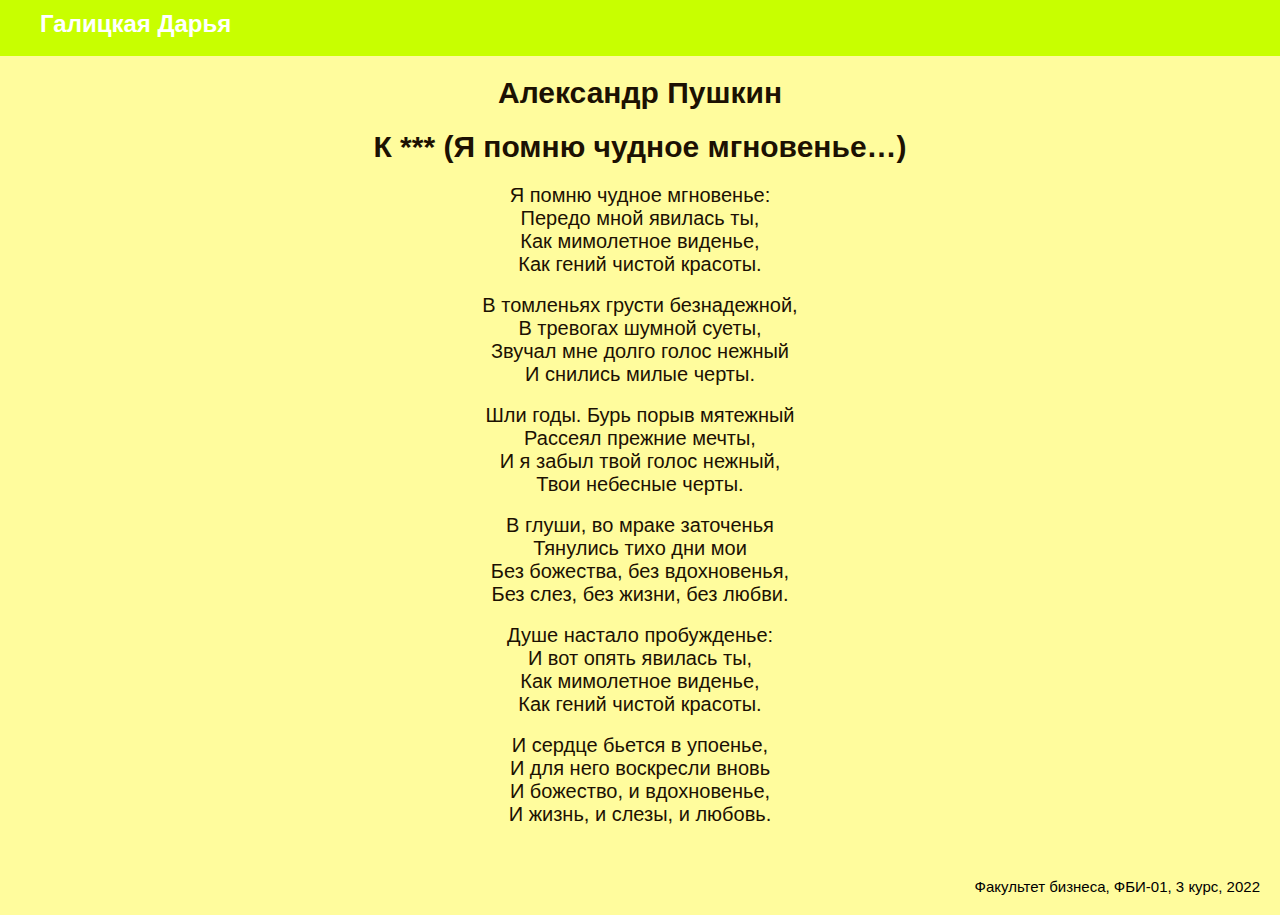
<file: lab4.html>
<!DOCTYPE html>
<html>
    <head>
        <meta charset="utf-8">
        <title>Галицкая Дарья. ФБИ-01. Лабораторная работа 3</title>
        <style>
            body {
                background-color: rgb(255, 252, 157);
                color: rgb(28, 17, 2);
                font-size: 20px;
                font-family: Gill Sans, sans-serif;
                margin: 0;
            }
            .header {
                background-color: rgb(200, 255, 0);
                color: rgb(255, 255, 255);
                font-size: 24px; 
                font-weight: bold;
                text-align: left;
                padding: 10px 10px 18px 40px;
            }
            .footer {
                color:rgb(0, 0, 0);
                margin-top: 30px;
                padding: 20px;
                border-top: 2px solid rgb(255, 252, 157);
                font-style: inherit;
                text-align: right;
                font-size: 15px;
            }
            h1 {
                font-size: 30px;
                text-align: center;
            }
            p {
                width: 450px;
                margin: 18px auto;
                text-align:center;
            }
            p:hover {
                color:rgb(255, 136, 0);
                text-shadow: 3px 3px 5px rgb(243, 243, 12);
            }
        </style>
    </head>
    <body>
        <div class="header">
            Галицкая Дарья
        </div>
        <div class="content">
            <h1>Александр Пушкин</h1>

            <h1>К *** (Я помню чудное мгновенье…)</h1>

            <p>
                Я помню чудное мгновенье:<br>
                Передо мной явилась ты,<br>
                Как мимолетное виденье,<br>
                Как гений чистой красоты.
            </p>

            <p>
                В томленьях грусти безнадежной,<br>
                В тревогах шумной суеты,<br>
                Звучал мне долго голос нежный<br>
                И снились милые черты.
            </p>

            <p>
                Шли годы. Бурь порыв мятежный<br>
                Рассеял прежние мечты,<br>
                И я забыл твой голос нежный,<br>
                Твои небесные черты.
            </p>

            <p>
                В глуши, во мраке заточенья<br>
                Тянулись тихо дни мои<br>
                Без божества, без вдохновенья,<br>
                Без слез, без жизни, без любви.
            </p>

            <p>
                Душе настало пробужденье:<br>
                И вот опять явилась ты,<br>
                Как мимолетное виденье,<br>
                Как гений чистой красоты.
            </p>

            <p>
                И сердце бьется в упоенье,<br>
                И для него воскресли вновь<br>
                И божество, и вдохновенье,<br>
                И жизнь, и слезы, и любовь.
            </p>
        </div>
        <div class="footer">
            Факультет бизнеса, ФБИ-01, 3 курс, 2022
        </div>
    </body>
</html>
</file>
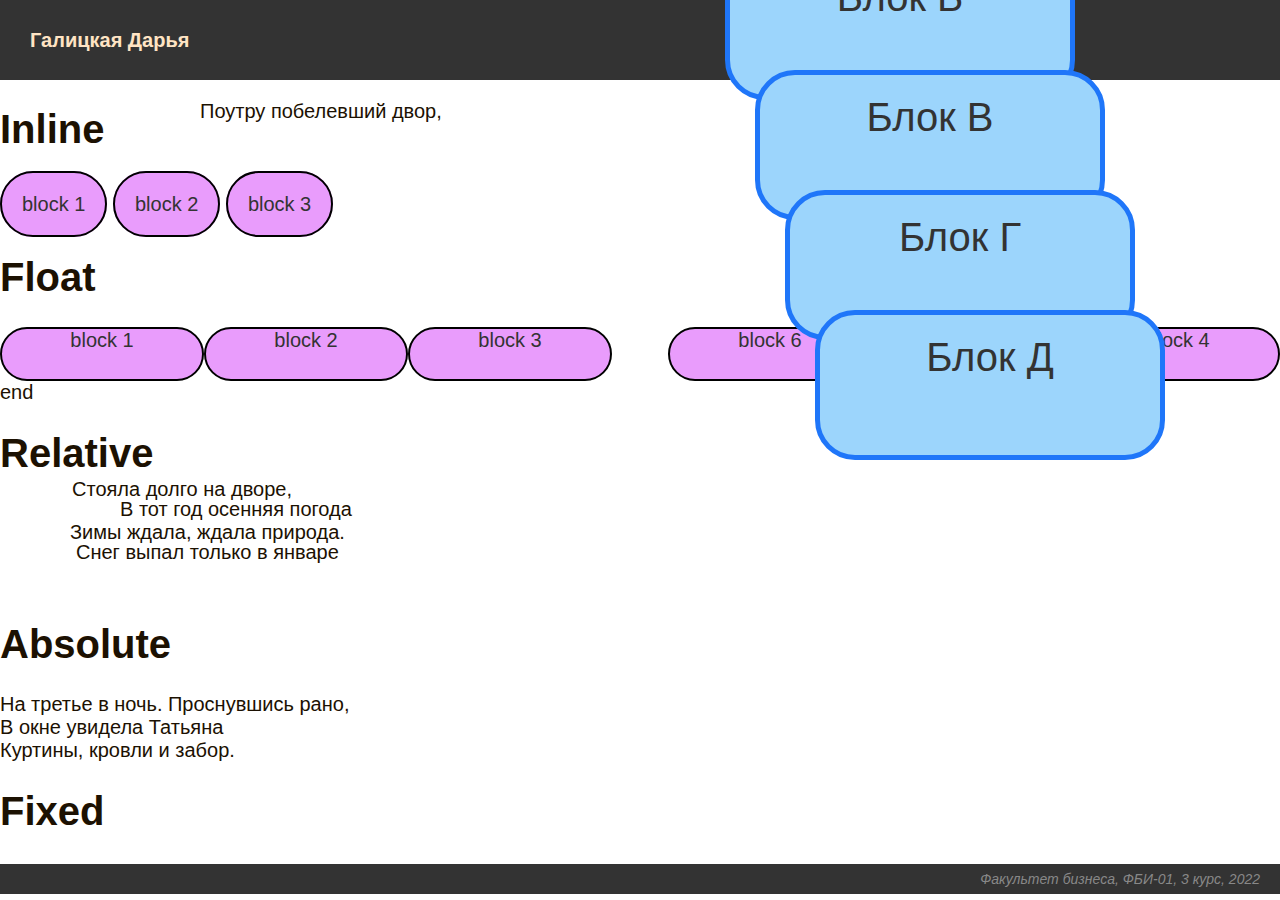
<file: lab5.html>
<!DOCTYPE html>
<html>
    <head>
        <meta charset="utf-8">
        <title>Галицкая Дарья. ФБИ-01. Лабораторная работа 5</title>
        <style>
            body {
                background-color: rgb(255, 255, 255);
                color: rgb(28, 17, 2);
                font-size: 20px;
                font-family: Arial, Helvetica, sans-serif;
                margin: 0;
                overflow-x: hidden;
            }
            .header {
                background-color: #333333;
                color:  #ffe4c4;
                font-size: 20px; 
                font-weight: bold;
                text-align: left;
                height: 80px;
                line-height: 80px;
                padding-left: 30px;
            }
            .footer {
                color: #888;
                background-color: #333;
                line-height:  30px;
                padding-right: 20px;
                font-style: italic;
                text-align: right;
                font-size: 14px;  
                height: 30px;
                margin-top: 30px;
            }
            .a {
                color: #333;
                background-color: #e99cfc;
                line-height: 50px;
                font-family: Arial, Helvetica, sans-serif;
                text-align: center;
                padding: 20px;
                font-size: 20px;
                display: inline; 
                border: 2px solid #000000;
                border-radius: 40px;
            }
            .b {
                color: #333;
                background-color: #e99cfc;
                font-family: Arial, Helvetica, sans-serif;      
                float: left;
                width: 200px;
                height: 50px; 
                border: 2px solid #000000;
                border-radius: 40px;
                text-align: center;
            }
            .c {
                color: #333;
                background-color: #e99cfc;
                font-family: Arial, Helvetica, sans-serif;
                float: right;      
                width: 200px;
                height: 50px; 
                border: 2px solid #000000;
                border-radius: 40px;
                text-align: center;
            }
            .l {
                color: #333;
                background-color: #9cd5fc;             
                font-family: Arial, Helvetica, sans-serif;
                text-align: center;
                padding: 20px;
                font-size: 40px;      
                border: 5px solid #1f76f9;
                border-radius: 40px;
                width: 300px;
                height: 100px; 
                position: relative;
            }
            .l:hover {
                background-color: #e29aff;
                color:rgb(68, 255, 0);
                text-shadow: 3px 3px 5px rgb(0, 255, 204);
                z-index: 1;
            }
        </style>   
    </head>
    <body>
        <div class="header">
            Галицкая Дарья
        </div>

        <div class="content">
            <h1>Inline</h1>
            <div class="a">block 1</div>
            <div class="a">block 2</div>
            <div class="a">block 3</div>

            <h1>Float</h1>
            <div class="b">block 1</div>
            <div class="b">block 2</div>
            <div class="b">block 3</div>

            <div class="c">block 4</div>
            <div class="c">block 5</div>
            <div class="c">block 6</div>

            <div style="clear: both;">end</div>

            <h1>Relative</h1>
            <div class="d" style="position: relative; top: -5px; left: 120px;">В тот год осенняя погода</div>
            <div class="d" style="position: relative; top: -48px; left: 72px;">Стояла долго на дворе,</div>
            <div class="d" style="position: relative; top: -28px; left: 70px;">Зимы ждала, ждала природа.</div>
            <div class="d" style="position: relative; top: -31px; left: 76px;">Снег выпал только в январе</div>
       
            <h1>Absolute</h1>
            <div>На третье в ночь. Проснувшись рано,</div>
            <div>В окне увидела Татьяна</div>
            <div style="position: absolute; left: 200px; top: 100px;">Поутру побелевший двор,</div>
            <div>Куртины, кровли и забор.</div>

            <h1>Fixed</h1>
            <div style="position: fixed; bottom: 300px; right: 300px;">
                На стеклах легкие узоры,<br>
                Деревья в зимнем серебре,<br>
                Сорок веселых на дворе<br>
                И мягко устланные горы<br>
                Зимы блистательным ковром<br>
                Все ярко, все бело кругом.

            <h1>Лесенка</h1>
            <div class="l" style="top: -20px; left: 65px;">Блок А</div>
            <div class="l" style="top: -50px; left: 95px;">Блок Б</div>
            <div class="l" style="top: -80px; left: 125px;">Блок В</div>
            <div class="l" style="top: -110px; left: 155px;">Блок Г</div>
            <div class="l" style="top: -140px; left: 185px;">Блок Д</div>

            </div>
        </div>
        <div class="footer">
            Факультет бизнеса, ФБИ-01, 3 курс, 2022 
        </div>   
    </body>
</html>
</file>
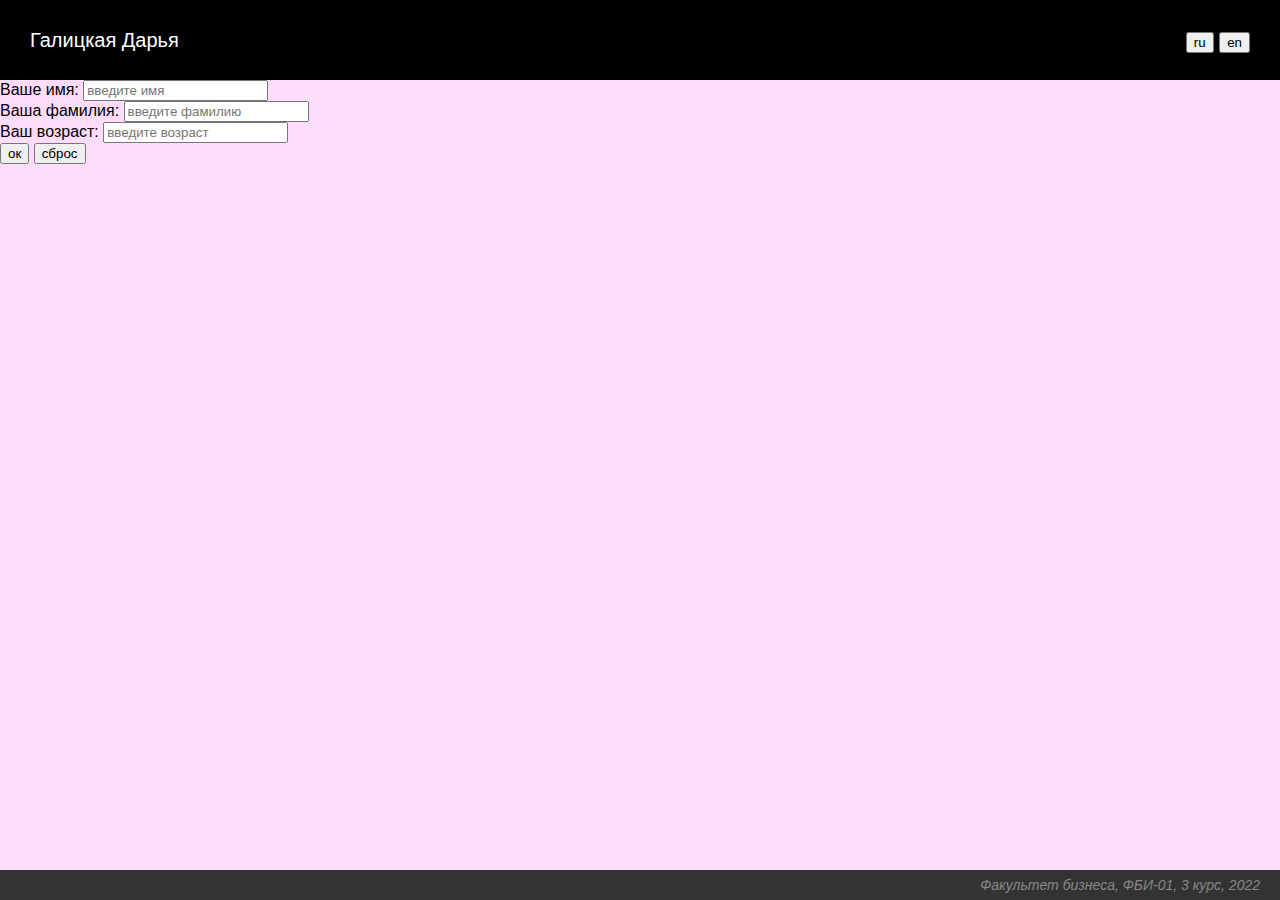
<file: lab6.html>
<!DOCTYPE html>
<html>
    <head>
        <meta charset="utf-8">
        <title>Галицкая Дарья. ФБИ-01. Лабораторная работа 6</title>
        <link rel="stylesheet" href="lab6.css" type="text/css">
        <script>
            console.log('Всем привет!!!');
    
            let x = 33;
            let s = 'яблоки';
            //let if = 17;
            console.log('x=', x, 's=', s);
        </script> 
        <script src="lab6.js"></script>   
    </head>
    <body>
        <div class="header" id="head">
            <div id="student" onclick="StudentAlert()">Галицкая Дарья</div>
            <div class="language">
                <input type="button" value="ru" onclick="setRussian()">
                <input type="button" value="en" onclick="setEnglish()">
            </div>     
        </div>

        <div class="content">
            <form>
                <div id="user-data">
                    <div>
                        <span id="your-name">Ваше имя</span>: <input type="text" id="input-name" placeholder="введите имя">
                    </div>
                    <div>
                        <span id="your-surname">Ваша фамилия</span>: <input type="text" id="input-surname" placeholder="введите фамилию">
                    </div>
                    <div>
                        <span id="your-age">Ваш возраст</span>: <input type="number" id="input-age" placeholder="введите возраст">
                    </div>
                    <div>
                        <input type="button" value="ок" id="ok-button" onclick="showAlert()">
                        <input type="reset" value="сброс" id="reset-button">
                    </div>
                </div>
            </form>
        </div>

        <div class="footer" id="footer" onclick = "FooterAlert()">
            Факультет бизнеса, ФБИ-01, 3 курс, 2022 
        </div> 
    </body>
</html>
</file>
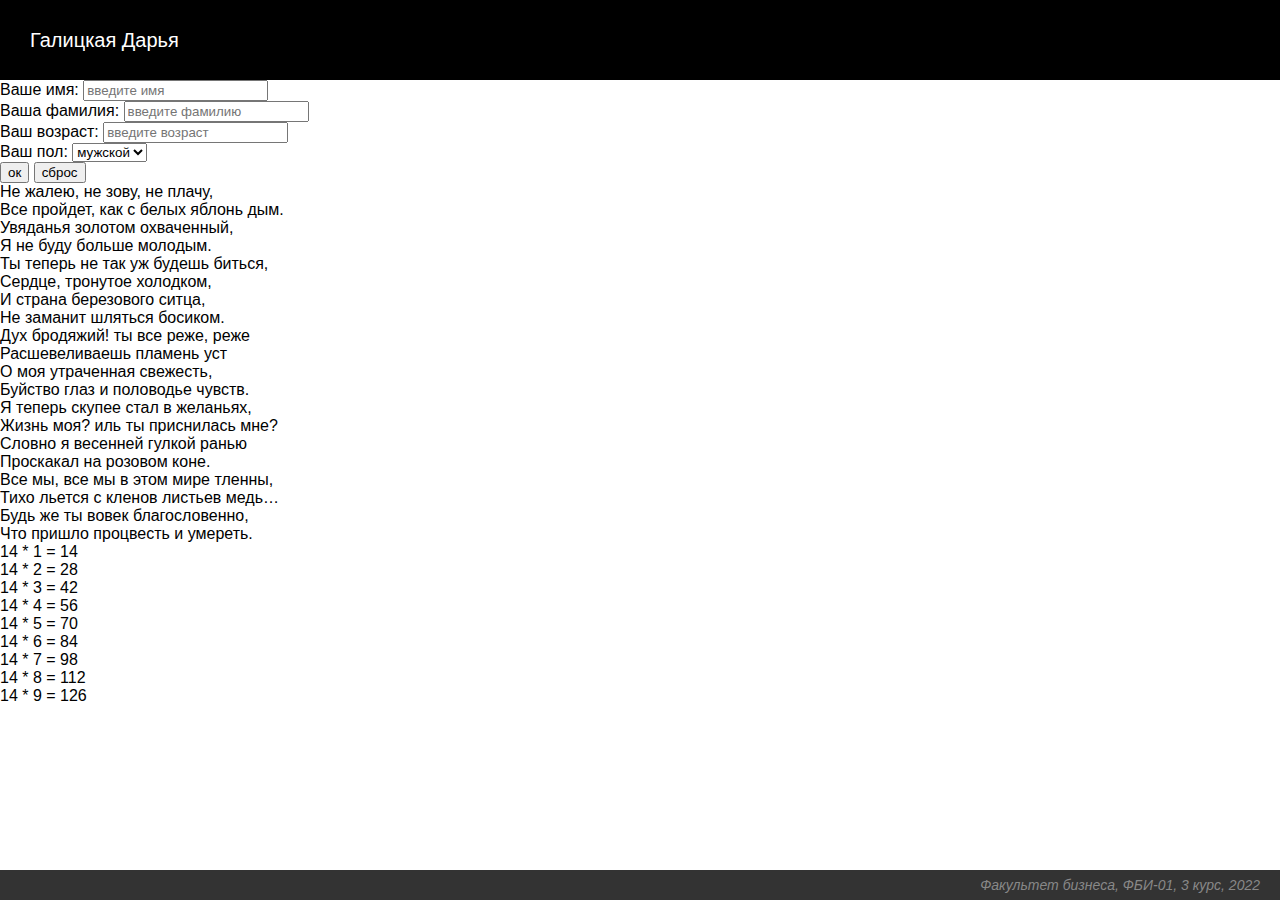
<file: lab7.html>
<!doctype html>
<html>
    <head>
        <meta charset="utf-8">
        <title>Галицкая Дарья. ФБИ-01. Лабораторная работа 7</title>
        <link rel="stylesheet" href="lab7.css" type="text/css">
        <script src="lab7.js"></script>
    </head>
    <body onload="makeTable()">
        <div class="header">
            Галицкая Дарья
        </div>

        <div class="content">
            <form>
                <div id="user-data">
                    <div>
                        <span id="your-name">Ваше имя</span>:
                        <input type="text" id="input-name" placeholder="введите имя">
                    </div>
                    <div>
                        <span id="your-surname">Ваша фамилия</span>:
                        <input type="text" id="input-surname" placeholder="введите фамилию">
                    </div>
                    <div>
                        <span id="your-age">Ваш возраст</span>:
                        <input type="number" id="input-age" placeholder="введите возраст">
                    </div>
                    <div>
                        <span>Ваш пол</span>:
                        <select id="sex">
                            <option value = "male">мужской</option>
                            <option value = "female">женский</option>
                        </select>
                    </div>
                    <div>
                        <input type="button" value="ок" id="ok-button" onclick="showAlert()">
                        <input type="reset" value="сброс" id="reset-button">
                    </div>
                </div>
            </form>
        </div>

        <div id="stairs"></div>

        <div id="snow"></div>

            <div class="poem">Не жалею, не зову, не плачу,</div>
            <div class="poem">Все пройдет, как с белых яблонь дым.</div>
            <div class="poem">Увяданья золотом охваченный,</div>
            <div class="poem">Я не буду больше молодым.</div>
            <div class="poem">Ты теперь не так уж будешь биться,</div>
            <div class="poem">Сердце, тронутое холодком,</div>
            <div class="poem">И страна березового ситца,</div>
            <div class="poem">Не заманит шляться босиком.</div>
            <div class="poem">Дух бродяжий! ты все реже, реже</div>
            <div class="poem">Расшевеливаешь пламень уст</div>
            <div class="poem">О моя утраченная свежесть,</div>
            <div class="poem">Буйство глаз и половодье чувств.</div>
            <div class="poem">Я теперь скупее стал в желаньях,</div>
            <div class="poem">Жизнь моя? иль ты приснилась мне?</div>
            <div class="poem">Словно я весенней гулкой ранью</div>
            <div class="poem">Проскакал на розовом коне.</div>
            <div class="poem">Все мы, все мы в этом мире тленны,</div>
            <div class="poem">Тихо льется с кленов листьев медь…</div>
            <div class="poem">Будь же ты вовек благословенно,</div>
            <div class="poem">Что пришло процвесть и умереть.</div>
       
        <div id="table"></div>

        <div class="footer">
            Факультет бизнеса, ФБИ-01, 3 курс, 2022
        </div>
    </body>
</html>
</file>
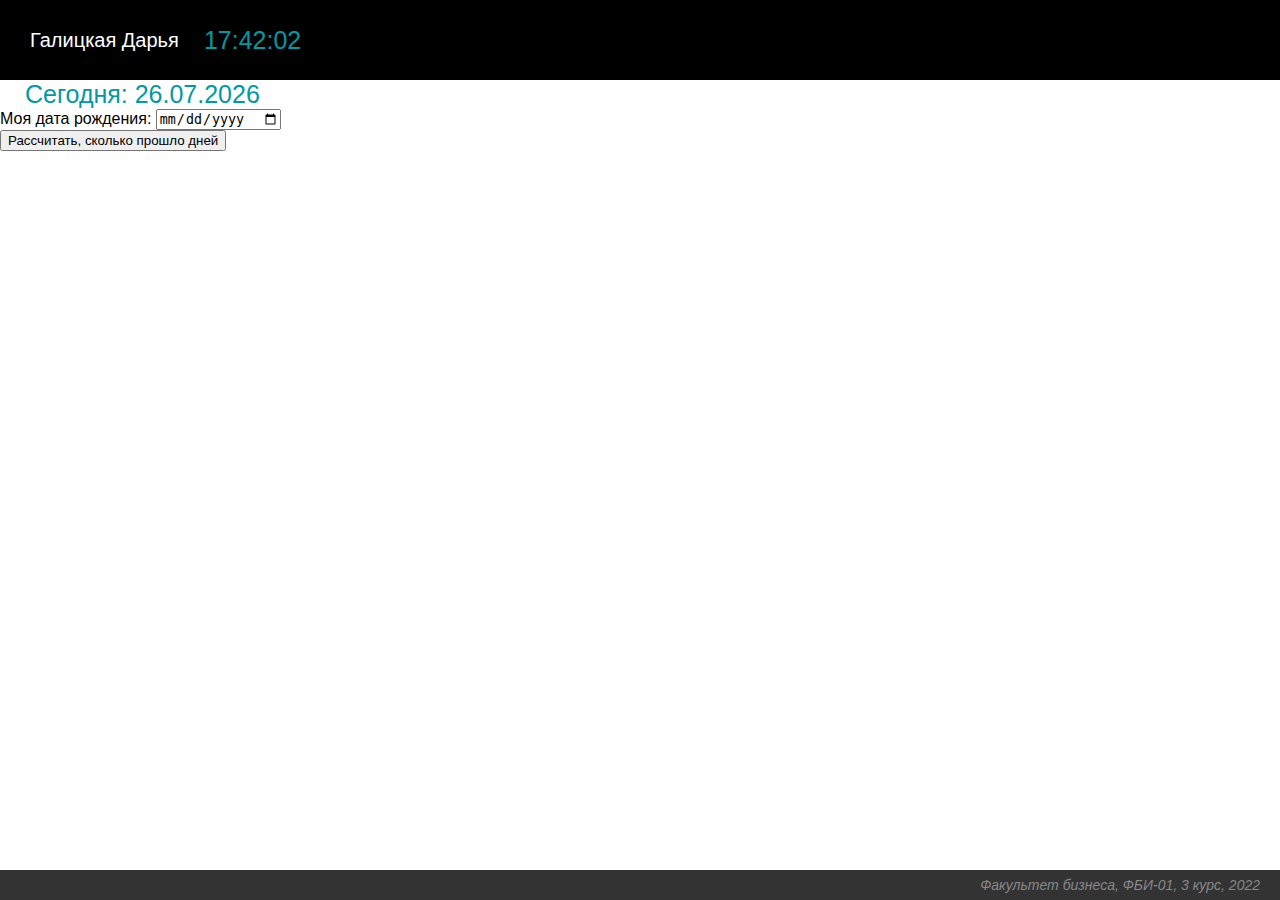
<file: lab8.html>
<!doctype html>
<html>
    <head>
        <meta charset="utf-8">
        <title>Галицкая Дарья. ФБИ-01. Лабораторная работа 7</title>
        <link rel="stylesheet" href="lab8.css" type="text/css">
        <script src="lab8.js"></script>
    </head>
    <body>
        <div class="header">
            Галицкая Дарья
            <div id = "time">0:00:00</div>
        </div>

        <div class="content">

            <div id="today"></div>
            
            <div id="date">
                Моя дата рождения: <input type="date">
            </div>

            <div>
                <button id = "button" onclick="showDaysCount()">Рассчитать, сколько прошло дней</button>
            </div>
            <div id="result"></div>
        </div>

        <div class="footer">
            Факультет бизнеса, ФБИ-01, 3 курс, 2022
        </div>
    </body>
</html>
</file>
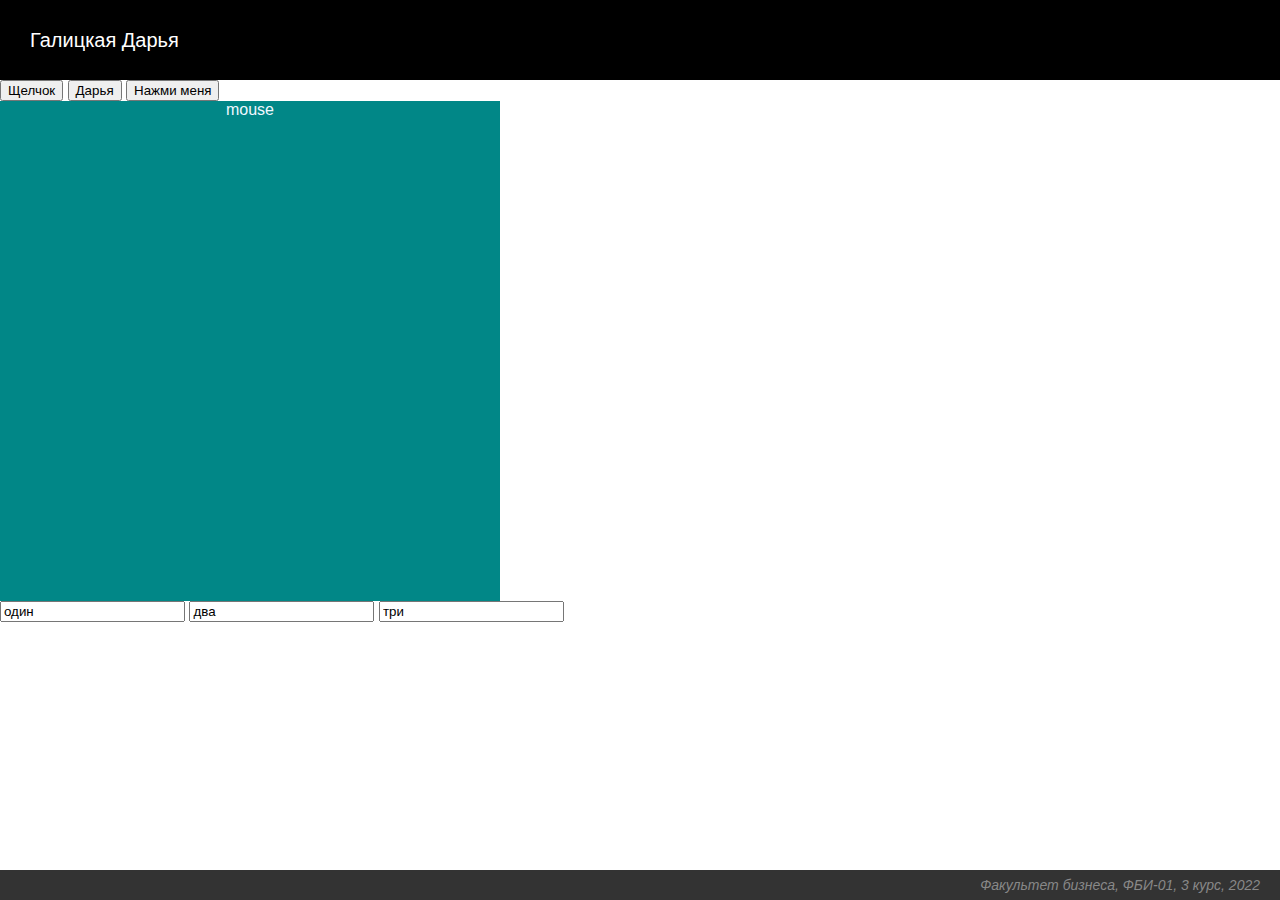
<file: lab9.html>
<!doctype html>
<html>
    <head>
        <meta charset="utf-8">
        <title>Галицкая Дарья. ФБИ-01. Лабораторная работа 9</title>
        <link rel="stylesheet" href="lab9.css" type="text/css">
        <script src="lab9.js"></script>
    </head>
    <body>
        <div class="header">
            Галицкая Дарья
        </div>

        <div class="content">
            <div>
                <button onclick="clickMe(this)">Щелчок</button>
                <button onclick="clickMe1(this)">Дарья</button>
                <button onclick="clickMe2(this)">Нажми меня</button>
            </div> 

            <div>
                <div id="coords">mouse</div>
            </div>

            <div>
                <input type = "text" value = "один">
                <input type = "text" value = "два">
                <input type = "text" value = "три">
            </div> 

            <div id="output"></div>

        </div>

        <div class="footer">
            Факультет бизнеса, ФБИ-01, 3 курс, 2022
        </div>
    </body>
</html>
</file>
<file: lab6.css>
body {
    margin: 0;  
    font-family: Arial, Helvetica, sans-serif;
    background-color: rgb(255, 220, 251);
}
.header {
    background: black;
    color:  white;
    font-size: 20px; 
    height: 80px;
    line-height: 80px;
    padding-left: 30px;
}
.footer {
    color: #888;
    background-color: #333;
    line-height:  30px;
    padding-right: 20px;
    font-style: italic;
    text-align: right;
    font-size: 14px;  
    height: 30px;
    position: fixed;
    bottom: 0;
    left: 0;
    right: 0;
}
.header .language {
    position: absolute;
    right: 30px;
    top: 0px;
}
</file>
<file: lab7.css>
body {
    margin: 0;  
    font-family: Arial, Helvetica, sans-serif;
    background-color: rgb(255, 255, 255);
    height: 100%;
    width: 100%;
}
.header {
    background: black;
    color:  white;
    font-size: 20px; 
    height: 80px;
    line-height: 80px;
    padding-left: 30px;
}
.footer {
    color: #888;
    background-color: #333;
    line-height:  30px;
    padding-right: 20px;
    font-style: italic;
    text-align: right;
    font-size: 14px;  
    height: 30px;
    position: fixed;
    bottom: 0;
    left: 0;
    right: 0;
}
.step {
    width: 200px;
    height: 100px;
    border: 1px solid;
    position: absolute;
    top: 300px;
    left: 30px;
    background-color: rgb(247, 255, 178);
    text-align: center;
    font-size: 20px;
}
#snow {
    max-width: 200px;
}
</file>
<file: lab8.css>
body {
    margin: 0;  
    font-family: Arial, Helvetica, sans-serif;
    background-color: rgb(255, 255, 255);
    height: 100%;
    width: 100%;
}
.header {
    background: black;
    color:  white;
    font-size: 20px; 
    height: 80px;
    line-height: 80px;
    padding-left: 30px;
    display: flex;
}
.footer {
    color: #888;
    background-color: #333;
    line-height:  30px;
    padding-right: 20px;
    font-style: italic;
    text-align: right;
    font-size: 14px;  
    height: 30px;
    position: fixed;
    bottom: 0;
    left: 0;
    right: 0;
}
#today, #result {
    font-family: 'Gill Sans', 'Gill Sans MT', Calibri, 'Trebuchet MS', sans-serif;
    font-size: 25px;
    padding-left: 25px;
    color: rgb(0, 153, 164);
    display: flex;
}
#time{
    font-family: 'Gill Sans', 'Gill Sans MT', Calibri, 'Trebuchet MS', sans-serif;
    font-size: 25px;
    padding-left: 25px;
    color: rgb(0, 153, 164);
}
</file>
<file: lab9.css>
body {
    margin: 0;  
    font-family: Arial, Helvetica, sans-serif;
    background-color: rgb(255, 255, 255);
    height: 100%;
    width: 100%;
}
.header {
    background: black;
    color:  white;
    font-size: 20px; 
    height: 80px;
    line-height: 80px;
    padding-left: 30px;
}
.footer {
    color: #888;
    background-color: #333;
    line-height:  30px;
    padding-right: 20px;
    font-style: italic;
    text-align: right;
    font-size: 14px;  
    height: 30px;
    position: fixed;
    bottom: 0;
    left: 0;
    right: 0;
}
#coords{
    width: 500px;
    height: 500px;
    background-color: rgb(1, 135, 135);
    color: aliceblue;
    text-align: center;
}
</file>
